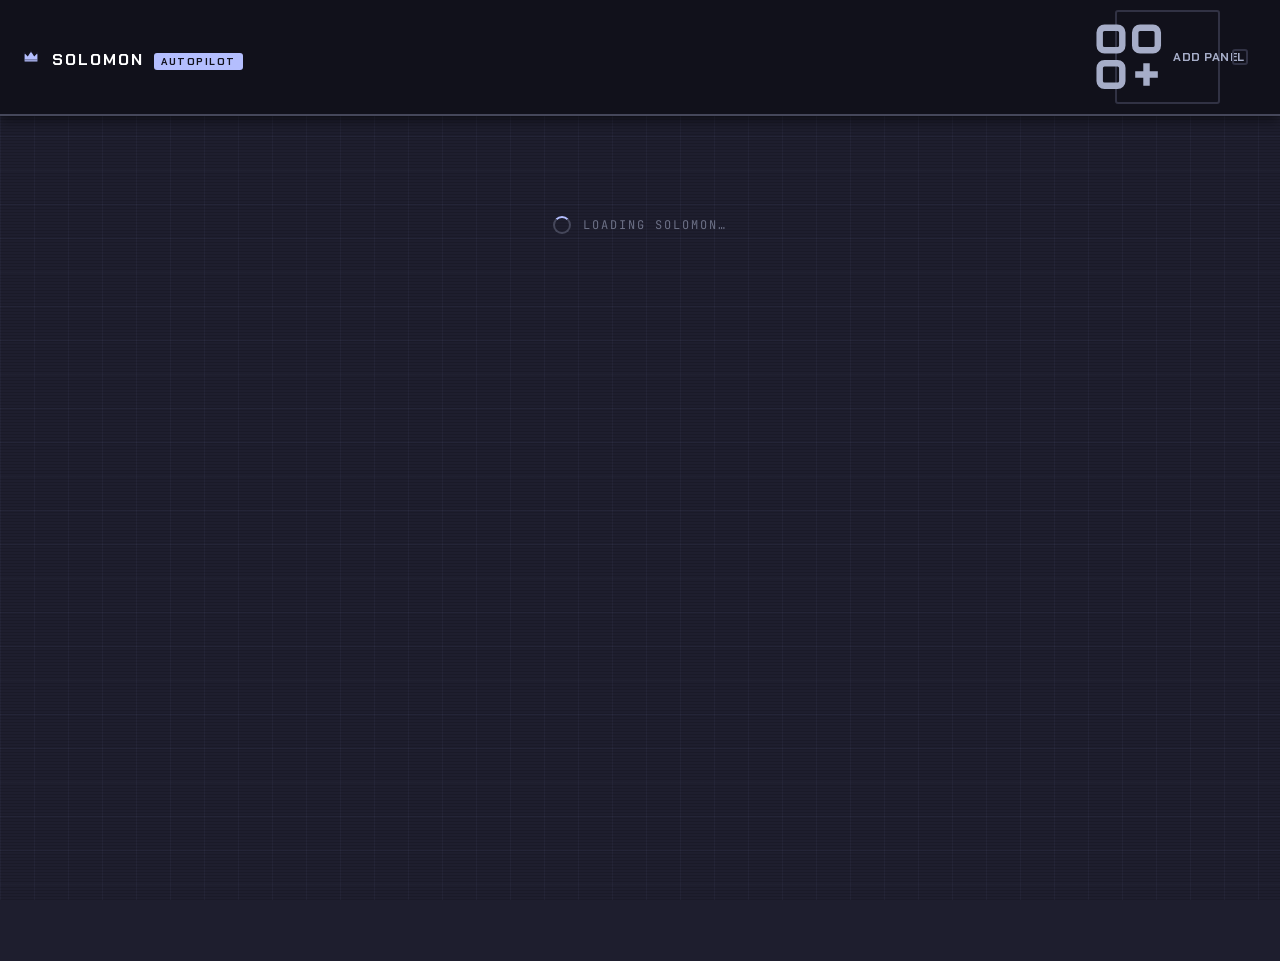
<file: web/index.html>
<!DOCTYPE html>
<html lang="en" data-theme="dusk">
<head>
  <meta charset="UTF-8" />
  <meta name="viewport" content="width=device-width, initial-scale=1.0" />
  <title>Solomon — Operator Console</title>
  <link rel="preconnect" href="https://fonts.googleapis.com">
  <link rel="preconnect" href="https://fonts.gstatic.com" crossorigin>
  <link href="https://fonts.googleapis.com/css2?family=Chakra+Petch:wght@400;500;600;700&family=JetBrains+Mono:wght@400;500;600;700&display=swap" rel="stylesheet">
  <link rel="icon" href="assets/icon.png" />
  <link rel="stylesheet" href="styles.css" />
</head>
<body>
  <a class="skip-link" href="#workspace">Skip to main content</a>
  <!-- blueprint grid backdrop -->
  <div class="aurora" aria-hidden="true"><span></span><span></span><span></span></div>

  <header class="topbar">
    <div class="brand">
      <span class="brand-mark"><svg viewBox="0 0 24 24" width="22" height="22" class="brand-crown" aria-hidden="true"><path d="M5 18 L19 18 L19 9 L15.5 12.5 L12 7 L8.5 12.5 L5 9 Z" fill="currentColor"/><rect x="5" y="15.2" width="14" height="1.6" rx="0.6" fill="var(--bg-1)" opacity="0.35"/><circle cx="5" cy="9" r="1.1" fill="var(--bg-1)"/><circle cx="12" cy="7" r="1.1" fill="var(--bg-1)"/><circle cx="19" cy="9" r="1.1" fill="var(--bg-1)"/></svg></span>
      <span class="brand-name">Solomon</span>
      <span class="brand-sub">autopilot</span>
    </div>
    <div class="topbar-actions">
      <button id="addPanel" class="btn ghost" title="Add a panel to your workspace">
        <svg viewBox="0 0 24 24" class="ic"><rect x="3" y="3" width="7" height="7" rx="1.5"/><rect x="14" y="3" width="7" height="7" rx="1.5"/><rect x="3" y="14" width="7" height="7" rx="1.5"/><path d="M17.5 14v7M14 17.5h7"/></svg>
        <span>Add panel</span>
      </button>
      <button id="openSettings" class="btn ghost icon-only" title="Settings">
        <svg viewBox="0 0 24 24" class="ic"><circle cx="12" cy="12" r="3"/><path d="M12 3v3M12 18v3M3 12h3M18 12h3M5.6 5.6l2.1 2.1M16.3 16.3l2.1 2.1M18.4 5.6l-2.1 2.1M7.7 16.3l-2.1 2.1"/></svg>
      </button>
      <span id="version" class="version" title="Solomon build"></span>
    </div>
  </header>

  <main id="workspace" class="workspace">
    <div class="boot"><div class="spinner"></div><span>Loading Solomon…</span></div>
  </main>

  <!-- add-panel popover -->
  <div id="bento" class="bento hidden"></div>

  <!-- settings slide-over -->
  <div id="settingsScrim" class="scrim hidden"></div>
  <aside id="settings" class="drawer hidden"></aside>

  <div id="toasts" class="toasts"></div>

  <script src="app.js"></script>
</body>
</html>
</file>
<file: web/styles.css>
/* Solomon Autopilot Console — Pixel-Perfect Cyberbrutalist Operator Deck.
   Complete styling coverage for loops, fleet cards, metrics, PRs, forms, logs, and controls.
   Hard 2px stroke borders, 3D offset shadows, crisp Chakra Petch & JetBrains Mono typography. */

:root {
  --bg-0: #11111b;           /* deepest console background */
  --bg-1: #1e1e2e;           /* main console canvas */
  --bg-2: #181825;           /* panel card surface */
  --bg-3: #11111b;           /* inset wells (logs, inputs) */

  --ink: #cdd6f4;            /* primary text */
  --ink-2: #a6adc8;          /* secondary text */
  --ink-3: #6c7086;          /* muted text */

  --prim: #b4befe;           /* lavender primary */
  --prim-bright: #c4cdff;
  --prim-dim: rgba(180, 190, 254, 0.12);
  --clay: var(--prim);

  --ok: #a6e3a1;             /* mint green live */
  --ok-dim: rgba(166, 227, 161, 0.15);
  --warn: #f9e2af;           /* yellow warning */
  --err: #f38ba8;            /* pink error */
  --sleep: #89dceb;          /* cyan sleeping */
  --grey: #585b70;

  --stroke: #313244;
  --stroke-2: #45475a;
  --stroke-hard: #585b70;

  --r: 3px;                  /* sharp corners */
  --r-lg: 4px;
  --r-xl: 6px;

  --ease: cubic-bezier(0.16, 1, 0.3, 1);
  --sans: "Chakra Petch", "Segoe UI", system-ui, sans-serif;
  --mono: "JetBrains Mono", "Cascadia Code", Consolas, monospace;

  --shadow: 4px 4px 0 0 rgba(0, 0, 0, 0.65);
  --shadow-sm: 2px 2px 0 0 rgba(0, 0, 0, 0.55);
}

* { box-sizing: border-box; }
html, body { height: 100%; margin: 0; padding: 0; }
body {
  font-family: var(--sans);
  color: var(--ink);
  background-color: var(--bg-1);
  overflow: hidden;
  -webkit-font-smoothing: antialiased;
}

/* ---------- blueprint grid backdrop ---------- */
.aurora {
  position: fixed; inset: 0; z-index: 0; pointer-events: none; overflow: hidden;
}
.aurora::before {
  content: ""; position: absolute; inset: 0;
  background-image:
    linear-gradient(rgba(180, 190, 254, 0.045) 1px, transparent 1px),
    linear-gradient(90deg, rgba(180, 190, 254, 0.045) 1px, transparent 1px);
  background-size: 34px 34px;
}
.aurora::after {
  content: ""; position: absolute; inset: 0;
  background: repeating-linear-gradient(0deg, rgba(0,0,0,0.12) 0 1px, transparent 1px 3px);
  pointer-events: none;
}

/* ---------- topbar ---------- */
.topbar {
  position: relative; z-index: 10;
  display: flex; align-items: center; gap: 20px;
  padding: 10px 20px;
  background: var(--bg-0);
  border-bottom: 2px solid var(--stroke-2);
  box-shadow: 0 4px 12px rgba(0,0,0,0.5);
}
.brand { display: flex; align-items: baseline; gap: 10px; }
.brand-mark {
  display: inline-flex; align-items: center; justify-content: center;
  color: var(--prim); transform: translateY(2px);
}
.brand-crown { vertical-align: middle; }
.brand-name {
  font-weight: 700; letter-spacing: 2px; font-size: 16px;
  text-transform: uppercase; color: #ffffff;
}
.brand-sub {
  color: var(--bg-0); font-size: 10px; letter-spacing: 1.5px; text-transform: uppercase;
  background: var(--prim); padding: 2px 7px; font-weight: 700; border-radius: var(--r);
}
.topbar-actions { margin-left: auto; display: flex; align-items: center; gap: 12px; }
.version {
  color: var(--ink-3); font-family: var(--mono); font-size: 11px; letter-spacing: 1px;
}

/* ---------- buttons ---------- */
.btn {
  display: inline-flex; align-items: center; justify-content: center; gap: 6px;
  padding: 6px 12px; border-radius: var(--r);
  font-family: var(--sans); font-size: 12px; font-weight: 700;
  text-transform: uppercase; letter-spacing: 0.5px; line-height: 1.2;
  cursor: pointer; transition: all 0.12s var(--ease);
  border: 2px solid var(--stroke-2); background: var(--bg-2); color: var(--ink);
  box-shadow: var(--shadow-sm); flex-shrink: 0; white-space: nowrap;
}
.btn:hover {
  background: var(--stroke); border-color: var(--prim);
  transform: translate(-1px, -1px); box-shadow: 3px 3px 0 0 rgba(0,0,0,0.7);
}
.btn:active { transform: translate(0, 0); box-shadow: 1px 1px 0 0 rgba(0,0,0,0.7); }
.btn:disabled { opacity: 0.5; cursor: not-allowed; transform: none !important; box-shadow: none !important; }

.btn.sm { padding: 4px 9px; font-size: 11px; }
.btn.ghost { background: transparent; border-color: var(--stroke); color: var(--ink-2); box-shadow: none; }
.btn.ghost:hover { background: var(--bg-0); border-color: var(--stroke-2); color: var(--ink); }
.btn.icon-only { padding: 6px; border-radius: var(--r); }
.btn.prim, .btn.primary {
  background: var(--prim); border-color: var(--prim-bright); color: var(--bg-0);
  box-shadow: var(--shadow-sm);
}
.btn.prim:hover, .btn.primary:hover { background: var(--prim-bright); color: #000; }
.btn.danger { background: rgba(243, 139, 168, 0.15); border-color: var(--err); color: var(--err); }
.btn.danger:hover { background: var(--err); color: #000; }
.btn.ok { background: rgba(166, 227, 161, 0.15); border-color: var(--ok); color: var(--ok); }
.btn.err { background: rgba(243, 139, 168, 0.15); border-color: var(--err); color: var(--err); }
.ic { display: inline-block; vertical-align: middle; stroke: currentColor; fill: none; stroke-width: 2; flex-shrink: 0; }

/* ---------- workspace & layout ---------- */
.workspace {
  position: relative; z-index: 1;
  height: calc(100vh - 55px);
  overflow-y: auto;
  padding: 20px;
  display: grid;
  grid-template-columns: repeat(auto-fill, minmax(420px, 1fr));
  grid-auto-rows: min-content;
  gap: 18px;
  align-content: start;
}
.workspace::-webkit-scrollbar { width: 10px; }
.workspace::-webkit-scrollbar-track { background: var(--bg-0); }
.workspace::-webkit-scrollbar-thumb { background: var(--stroke-2); border: 2px solid var(--bg-1); }

.spacer { flex: 1; min-width: 8px; }
.muted { color: var(--ink-3); font-size: 12px; }

.boot {
  grid-column: 1 / -1; display: flex; gap: 12px; align-items: center; justify-content: center;
  color: var(--ink-3); padding: 80px 0; font-family: var(--mono); text-transform: uppercase; letter-spacing: 2px; font-size: 12px;
}
.spinner {
  width: 18px; height: 18px; border: 2px solid var(--stroke-2);
  border-top-color: var(--prim); border-radius: 50%;
  animation: spin 0.8s linear infinite;
}
@keyframes spin { to { transform: rotate(360deg); } }

/* ---------- panels ---------- */
.panel {
  background: var(--bg-2);
  border: 2px solid var(--stroke-2);
  border-radius: var(--r-lg);
  box-shadow: var(--shadow);
  overflow: hidden;
  display: flex; flex-direction: column;
}
.panel:hover { border-color: var(--stroke-hard); }
.panel.span2 { grid-column: span 2; }
.panel.dragover { border-color: var(--prim); box-shadow: 0 0 15px var(--prim-dim); }
.panel.dragging { opacity: 0.5; }
@media (max-width: 900px) { .panel.span2 { grid-column: span 1; } }

/* panel header (app.js uses .panel-head) */
.panel-head {
  display: flex; align-items: center; justify-content: space-between;
  padding: 10px 14px;
  background: var(--bg-0);
  border-bottom: 2px solid var(--stroke-2);
  user-select: none;
}
.panel-title {
  display: flex; align-items: center; gap: 8px;
  font-weight: 700; font-size: 13px; letter-spacing: 0.8px; color: var(--ink);
  text-transform: uppercase; overflow: hidden; text-overflow: ellipsis; white-space: nowrap;
}
.panel-title span { display: inline-flex; align-items: center; }

.dot-grip {
  display: inline-flex; align-items: center; justify-content: center;
  color: var(--stroke-hard); cursor: grab; flex-shrink: 0;
}
.dot-grip:active { cursor: grabbing; }

.head-tools {
  display: flex; align-items: center; gap: 4px; flex-shrink: 0;
}
.head-btn {
  display: inline-flex; align-items: center; justify-content: center;
  width: 26px; height: 26px; border-radius: var(--r);
  border: 1px solid var(--stroke-2); background: transparent; color: var(--ink-2);
  cursor: pointer; transition: all 0.12s var(--ease); padding: 0;
}
.head-btn:hover {
  background: var(--bg-2); color: var(--ink); border-color: var(--prim);
}
.head-btn svg { width: 14px; height: 14px; stroke: currentColor; fill: none; stroke-width: 2; }

.panel-body { padding: 16px; display: flex; flex-direction: column; gap: 14px; flex: 1; }

/* ---------- status dots & badges ---------- */
.dot {
  width: 8px; height: 8px; border-radius: 50%; display: inline-block; flex-shrink: 0;
  background: var(--grey);
}
.dot.run, .dot.iterating, .dot.starting, .dot.running { background: var(--ok); box-shadow: 0 0 6px var(--ok); }
.dot.sleep, .dot.sleeping { background: var(--sleep); box-shadow: 0 0 6px var(--sleep); }
.dot.idle { background: var(--warn); }
.dot.err, .dot.error { background: var(--err); box-shadow: 0 0 6px var(--err); }
.dot.grey, .dot.stopped { background: var(--grey); }

.badge {
  display: inline-flex; align-items: center; gap: 6px;
  padding: 3px 8px; border-radius: var(--r);
  font-family: var(--mono); font-size: 11px; font-weight: 700; letter-spacing: 0.5px;
  text-transform: uppercase; border: 1px solid currentColor;
}
.badge.run { background: rgba(166, 227, 161, 0.12); color: var(--ok); }
.badge.sleep { background: rgba(137, 220, 235, 0.12); color: var(--sleep); }
.badge.idle { background: rgba(249, 226, 175, 0.12); color: var(--warn); }
.badge.err { background: rgba(243, 139, 168, 0.12); color: var(--err); }
.badge.grey { background: rgba(108, 112, 134, 0.12); color: var(--ink-3); }

/* ---------- form fields & grids ---------- */
.field { display: flex; flex-direction: column; gap: 4px; }
.field label { font-size: 11px; font-weight: 700; color: var(--ink-2); text-transform: uppercase; letter-spacing: 0.5px; }
.field input, .field select, .field textarea {
  width: 100%; padding: 7px 10px;
  background: var(--bg-3); border: 2px solid var(--stroke-2); border-radius: var(--r);
  color: var(--ink); font-family: var(--mono); font-size: 12px;
}
.field input:focus, .field select:focus, .field textarea:focus { outline: none; border-color: var(--prim); }
.field.wide { grid-column: span 2; }
@media (max-width: 600px) { .field.wide { grid-column: span 1; } }

.grid2 {
  display: grid; grid-template-columns: repeat(2, 1fr); gap: 10px; margin-top: 10px;
}
@media (max-width: 600px) { .grid2 { grid-template-columns: 1fr; } }

/* ---------- repo loop items ---------- */
.loop {
  background: var(--bg-0); border: 2px solid var(--stroke-2);
  border-radius: var(--r); padding: 14px; margin-bottom: 12px;
  display: flex; flex-direction: column; gap: 8px;
}
.loop-top {
  display: flex; align-items: center; gap: 10px; min-height: 28px;
}
.loop-name { font-weight: 700; font-size: 14px; color: #ffffff; letter-spacing: 0.5px; }
.loop-meta { font-family: var(--mono); font-size: 11px; color: var(--ink-2); }

/* ---------- fleet panel & agent bar ---------- */
.fleet-agent, .autopilot-agent {
  background: var(--bg-0); border: 2px solid var(--stroke-2); border-radius: var(--r);
  padding: 12px 16px; display: flex; flex-wrap: wrap; align-items: center; gap: 16px;
  margin-bottom: 14px;
}
.agent-kv { display: flex; flex-direction: column; gap: 2px; }
.agent-kv span { font-size: 10px; text-transform: uppercase; color: var(--ink-3); font-weight: 700; letter-spacing: 0.5px; }
.agent-kv b { font-family: var(--mono); font-size: 13px; color: var(--ink); }
.agent-kv em { font-family: var(--mono); font-size: 10px; color: var(--ink-3); font-style: normal; }
.agent-kv.ok b { color: var(--ok); }
.agent-kv.warn b { color: var(--warn); }
.fleet-agent-actions, .autopilot-actions { margin-left: auto; display: flex; align-items: center; gap: 8px; }

.fleet-note, .autopilot-note { display: flex; gap: 10px; font-size: 11px; color: var(--ink-3); margin-bottom: 12px; font-family: var(--mono); }
.fleet-note .blind, .autopilot-note .blind { color: var(--warn); }

.fleet-grid, .autopilot-grid { display: grid; grid-template-columns: repeat(auto-fill, minmax(360px, 1fr)); gap: 14px; }

.fcard {
  background: var(--bg-0); border: 2px solid var(--stroke-2); border-radius: var(--r);
  padding: 14px; display: flex; flex-direction: column; gap: 10px;
}
.fcard.red { border-color: var(--err); }
.fcard.green { border-color: rgba(166, 227, 161, 0.4); }

.fcard-top { display: flex; align-items: center; gap: 8px; }
.fcard-name { font-weight: 700; font-size: 14px; color: #ffffff; }
.fcard-prio { font-family: var(--mono); font-size: 11px; background: var(--bg-2); padding: 2px 6px; border-radius: var(--r); color: var(--ink-2); }
.fcard-status { font-family: var(--mono); font-size: 11px; font-weight: 700; text-transform: uppercase; margin-left: auto; }
.fcard-status.green { color: var(--ok); }
.fcard-status.red { color: var(--err); }
.fcard-status.grey { color: var(--ink-3); }

.fcard-outcomes { display: flex; flex-wrap: wrap; gap: 12px; background: var(--bg-2); padding: 8px 12px; border-radius: var(--r); border: 1px solid var(--stroke); }
.fstat { display: flex; flex-direction: column; gap: 1px; min-width: 50px; }
.fstat b { font-family: var(--mono); font-size: 13px; color: var(--ink); }
.fstat b.ok { color: var(--ok); }
.fstat b.err { color: var(--err); }
.fstat b.warn { color: var(--warn); }
.fstat span { font-size: 9px; text-transform: uppercase; color: var(--ink-3); font-weight: 700; }

.fcard-probes { display: flex; flex-wrap: wrap; gap: 6px; }
.probe-chip { font-family: var(--mono); font-size: 10px; padding: 2px 6px; border-radius: var(--r); border: 1px solid var(--stroke); background: var(--bg-2); color: var(--ink-2); }
.probe-chip.green { border-color: var(--ok); color: var(--ok); }
.probe-chip.red { border-color: var(--err); color: var(--err); }

.fcard-reasons { font-family: var(--mono); font-size: 11px; color: var(--warn); background: rgba(249, 226, 175, 0.08); padding: 8px; border-radius: var(--r); border: 1px solid rgba(249, 226, 175, 0.2); white-space: pre-wrap; }
.fcard-reasons.red { color: var(--err); background: rgba(243, 139, 168, 0.08); border-color: rgba(243, 139, 168, 0.2); }

.fleet-job, .fcard-proof { display: flex; flex-direction: column; gap: 2px; font-size: 11px; background: var(--bg-2); padding: 8px; border-radius: var(--r); border: 1px solid var(--stroke); }
.fleet-job b, .fcard-proof b { font-family: var(--mono); color: var(--prim); font-size: 12px; }
.fleet-job span, .fcard-proof span { color: var(--ink-2); }
.fleet-job em, .fcard-proof em { color: var(--ink-3); font-style: normal; }

.fcard-lane { display: flex; align-items: center; gap: 8px; margin-top: 4px; padding-top: 8px; border-top: 1px solid var(--stroke); }
.lane-meta { font-family: var(--mono); font-size: 11px; color: var(--ink-2); }
.restart-forbidden { font-family: var(--mono); font-size: 10px; color: var(--err); text-transform: uppercase; font-weight: 700; }

/* ---------- activity panel, sparklines & timelines ---------- */
.act-head { display: flex; align-items: center; gap: 10px; font-size: 12px; font-weight: 700; margin-bottom: 10px; }
.act-head select { padding: 5px 10px; background: var(--bg-0); border: 2px solid var(--stroke-2); border-radius: var(--r); color: var(--ink); font-family: var(--mono); }

.act-overview { display: flex; flex-wrap: wrap; align-items: center; justify-content: space-between; gap: 12px; background: var(--bg-0); padding: 10px 14px; border-radius: var(--r); border: 2px solid var(--stroke-2); margin-bottom: 12px; }
.metrics-row { display: flex; gap: 16px; align-items: center; }
.mstat { display: flex; flex-direction: column; }
.mstat-val { font-family: var(--mono); font-size: 14px; font-weight: 700; color: var(--ink); }
.mstat-lbl { font-size: 10px; text-transform: uppercase; color: var(--ink-3); font-weight: 700; }
.mstat.ok .mstat-val { color: var(--ok); }
.mstat.err .mstat-val { color: var(--err); }

.spark { width: 120px; height: 28px; overflow: visible; }
.spark-area { fill: rgba(180, 190, 254, 0.12); }
.spark-line { fill: none; stroke: var(--prim); stroke-width: 2; stroke-linecap: round; }
.spark-bar { fill: var(--err); opacity: 0.8; }
.spark-empty { fill: var(--ink-3); font-size: 10px; font-family: var(--mono); }

.act-tl { background: var(--bg-0); padding: 10px; border-radius: var(--r); border: 2px solid var(--stroke-2); margin-bottom: 12px; }
.tl { display: flex; flex-wrap: wrap; gap: 6px; }
.tl-node { display: inline-flex; align-items: center; justify-content: center; width: 22px; height: 22px; border-radius: var(--r); font-family: var(--mono); font-size: 11px; font-weight: 700; background: rgba(255,255,255,0.05); color: var(--node); border: 1px solid var(--node); }
.tl-empty { font-family: var(--mono); font-size: 11px; color: var(--ink-3); }

.act-logwrap { background: var(--bg-0); border: 2px solid var(--stroke-2); border-radius: var(--r); padding: 12px; flex: 1; min-height: 220px; display: flex; flex-direction: column; }
.log { font-family: var(--mono); font-size: 11px; color: var(--ink-2); white-space: pre-wrap; word-break: break-all; margin: 0; overflow-y: auto; max-height: 380px; }

/* ---------- approvals / PR items ---------- */
.pr { display: flex; align-items: center; gap: 12px; background: var(--bg-0); border: 2px solid var(--stroke-2); border-radius: var(--r); padding: 12px; margin-bottom: 10px; }
.pr-main { display: flex; flex-direction: column; gap: 2px; }
.pr-title { font-weight: 700; font-size: 13px; color: #ffffff; }
.pr-sub { font-family: var(--mono); font-size: 11px; color: var(--ink-3); }

/* ---------- bento popover & drawer overlays ---------- */
.bento {
  position: absolute; top: 55px; right: 20px; z-index: 100;
  width: 320px; background: var(--bg-0);
  border: 2px solid var(--stroke-hard); border-radius: var(--r-lg);
  box-shadow: 6px 6px 0 0 rgba(0,0,0,0.8); padding: 12px;
  display: flex; flex-direction: column; gap: 8px;
}
.bento.hidden { display: none; }
.bento-item {
  display: flex; align-items: center; gap: 12px;
  padding: 10px 14px; border-radius: var(--r);
  background: var(--bg-2); border: 2px solid var(--stroke-2);
  cursor: pointer; transition: all 0.12s var(--ease);
}
.bento-item:hover { background: var(--bg-1); border-color: var(--prim); }
.bento-item b { display: block; font-size: 12px; color: var(--ink); text-transform: uppercase; font-weight: 700; }
.bento-item small { display: block; font-size: 10px; color: var(--ink-3); margin-top: 2px; }

.scrim { position: fixed; inset: 0; z-index: 150; background: rgba(0, 0, 0, 0.7); }
.scrim.hidden { display: none; }

.drawer {
  position: fixed; top: 0; right: 0; bottom: 0; z-index: 200;
  width: 440px; max-width: 90vw; background: var(--bg-0);
  border-left: 2px solid var(--stroke-hard);
  box-shadow: -8px 0 25px rgba(0, 0, 0, 0.8);
  padding: 24px; overflow-y: auto;
}
.drawer.hidden { display: none; }
.drawer h3 { margin: 0 0 4px; font-size: 16px; font-weight: 700; text-transform: uppercase; color: #ffffff; }
.drawer p.sub { margin: 0 0 20px; font-size: 12px; color: var(--ink-3); }

/* ---------- settings drawer elements ---------- */
.sect { margin-bottom: 20px; display: flex; flex-direction: column; gap: 10px; }
.sect h4 { margin: 0; font-size: 12px; font-weight: 700; text-transform: uppercase; color: var(--prim); letter-spacing: 0.5px; }

.row { display: flex; align-items: center; gap: 10px; }
.row .lbl { font-size: 12px; font-weight: 700; color: var(--ink); }
.row .lbl small { display: block; font-size: 10px; color: var(--ink-3); font-weight: 400; text-transform: none; margin-top: 2px; }

.switch {
  position: relative; width: 36px; height: 20px; border-radius: 10px;
  background: var(--stroke-2); border: 1px solid var(--stroke-hard); cursor: pointer; padding: 2px;
  transition: background 0.2s var(--ease); flex-shrink: 0;
}
.switch.on { background: var(--ok); border-color: var(--ok); }
.switch .knob {
  display: block; width: 14px; height: 14px; border-radius: 50%; background: #ffffff;
  transition: transform 0.2s var(--ease);
}
.switch.on .knob { transform: translateX(16px); }

.toasts {
  position: fixed; bottom: 20px; right: 20px; z-index: 300;
  display: flex; flex-direction: column; gap: 10px; pointer-events: none;
}
.toast {
  pointer-events: auto; padding: 10px 16px; border-radius: var(--r);
  background: var(--bg-0); border: 2px solid var(--stroke-hard);
  color: var(--ink); font-family: var(--mono); font-size: 12px; font-weight: 700;
  box-shadow: 4px 4px 0 0 rgba(0,0,0,0.7);
}


/* Keyboard accessibility: focus-revealed skip link (matches the blueprint aesthetic). */
.skip-link{position:absolute;left:-9999px;top:0;z-index:100;padding:8px 14px;background:var(--bg-3);color:var(--ink);border:1px solid var(--prim-dim);border-radius:0 0 6px 0;font:inherit}
.skip-link:focus,.skip-link:focus-visible{left:0;outline:2px solid var(--prim-bright);outline-offset:2px}


/* Accessibility: honour the OS "reduce motion" setting — no spinner spin, no hover easing,
   no aurora drift. Motion is decorative here, never load-bearing for meaning. */
@media (prefers-reduced-motion: reduce){
  *,*::before,*::after{animation-duration:0.001ms !important;animation-iteration-count:1 !important;transition-duration:0.001ms !important;scroll-behavior:auto !important}
  .aurora span{animation:none !important}
}
</file>
